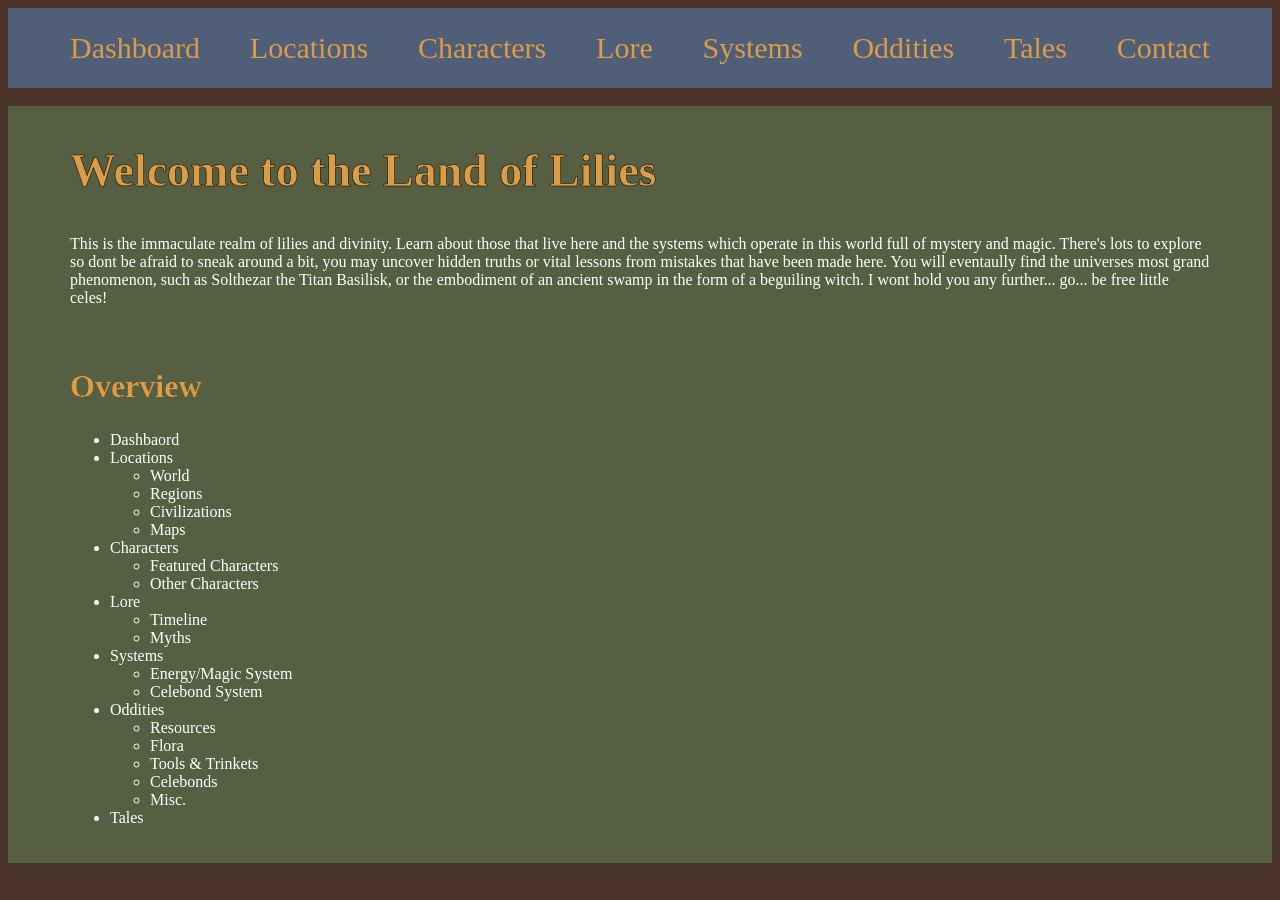
<file: index.html>
<!DOCTYPE html>
<html>
    <head>
        <meta charset="utf-8">
        <meta name="viewport" content="width=device-width, initial-scale=1.0">
        <title>Land of Lilies/Dashboard</title>
        <link rel="stylesheet" href="main.css">

    </head>
    <body>
        <header>
            <div class="container">
                <section class="top-bar">
                    <a class="page-navigation" href="index.html" target="_self">Dashboard</a>
                    <a class="page-navigation" href="locations.html" target="_self">Locations</a>
                    <a class="page-navigation" href="characters.html" target="_self">Characters</a>
                    <a class="page-navigation" href="lore.html" target="_self">Lore</a>
                    <a class="page-navigation" href="systems.html" target="_self">Systems</a>
                    <a class="page-navigation" href="oddities.html" target="_self">Oddities</a>
                    <a class="page-navigation" href="tales.html" target="_self">Tales</a>
                    <a class="page-navigation" href="contact.html" target="_self">Contact</a>
                </section>
            </div>
        </header>
        
        <br>
        
        <section class="hero">
            <div class="container">
                <div class="hero-content">
                    &emsp14;
                    <h1>Welcome to the Land of Lilies</h1>
                    <p>
                        This is the immaculate realm of lilies and divinity. Learn about those that live here and the systems which operate in this world full of mystery and magic. There's lots to explore so dont be afraid to sneak around a bit, you may uncover hidden truths or vital lessons from mistakes that have been made here. You will eventaully find the universes most grand phenomenon, such as Solthezar the Titan Basilisk, or the embodiment of an ancient swamp in the form of a beguiling witch. I wont hold you any further... go... be free little celes!
                    </p>
                </div>

                &emsp14;

                <div class="hero-content">
                    <h2>Overview</h2>

                    <ul>
                        <li>Dashbaord</li>
                        <li>Locations
                            <ul>
                                <li>World</li>
                                <li>Regions</li>
                                <li>Civilizations</li>
                                <li>Maps</li>
                            </ul>
                        </li>
                        <li>Characters
                            <ul>
                                <li>Featured Characters</li>
                                <li>Other Characters</li>
                            </ul>
                        </li>
                        <li>Lore
                            <ul>
                                <li>Timeline</li>
                                <li>Myths</li>
                            </ul>
                        </li>
                        <li>Systems
                            <ul>
                                <li>Energy/Magic System</li>
                                <li>Celebond System</li>
                            </ul>
                        </li>
                        <li>Oddities
                            <ul>
                                <li>Resources</li>
                                <li>Flora</li>
                                <li>Tools & Trinkets</li>
                                <li> Celebonds</li>
                                <li> Misc.</li>
                            </ul>
                        </li>
                        <li>Tales</li>
                    </ul>
                <div>
            </div>
        </section>
















        <!--
        <br>
            <img src="https://dummyimage.com/600x400/000/fff">
        <br>

        <ul>
            <li>apples
                <ul>
                    <li>golden delicious</li>
                    <li>granny smith</li>
                    <li>gala</li>
                </ul>
            </li>
            <li>oranges</li>
            <li>pineapples</li>
            <li>mangos</li>
            <li>dragon fruit</li>
        </ul>

        <table border="5" cellpadding="10" cellspacing="0">
            <tr>
                <th></th>
                <th>Month</th>
                <th>Rent</th>
                <th colspan="2">Utilities</th>
                <th>Groceries</th>
                <th>Eating out</th>
                <th>Entertainment</th>
            </tr>
            <tr>
                <td rowspan="3">Summer</td>
                <td>June</td>
                <td>$1500</td>
                <td>$100</td>
                <td>$50</td>
                <td>$350</td>
                <td>$100</td>
                <td>$50</td>
            </tr>
            <tr>
                <td>July</td>
                <td>$1500</td>
                <td>$100</td>
                <td>$50</td>
                <td>$350</td>
                <td>$100</td>
                <td>$50</td>
            </tr>
            <tr>
                <td>August</td>
                <td>$1500</td>
                <td>$100</td>
                <td>$50</td>
                <td>$350</td>
                <td>$100</td>
                <td>$50</td>
            </tr>
        </table>
        -->

    </body>
</html>
</file>
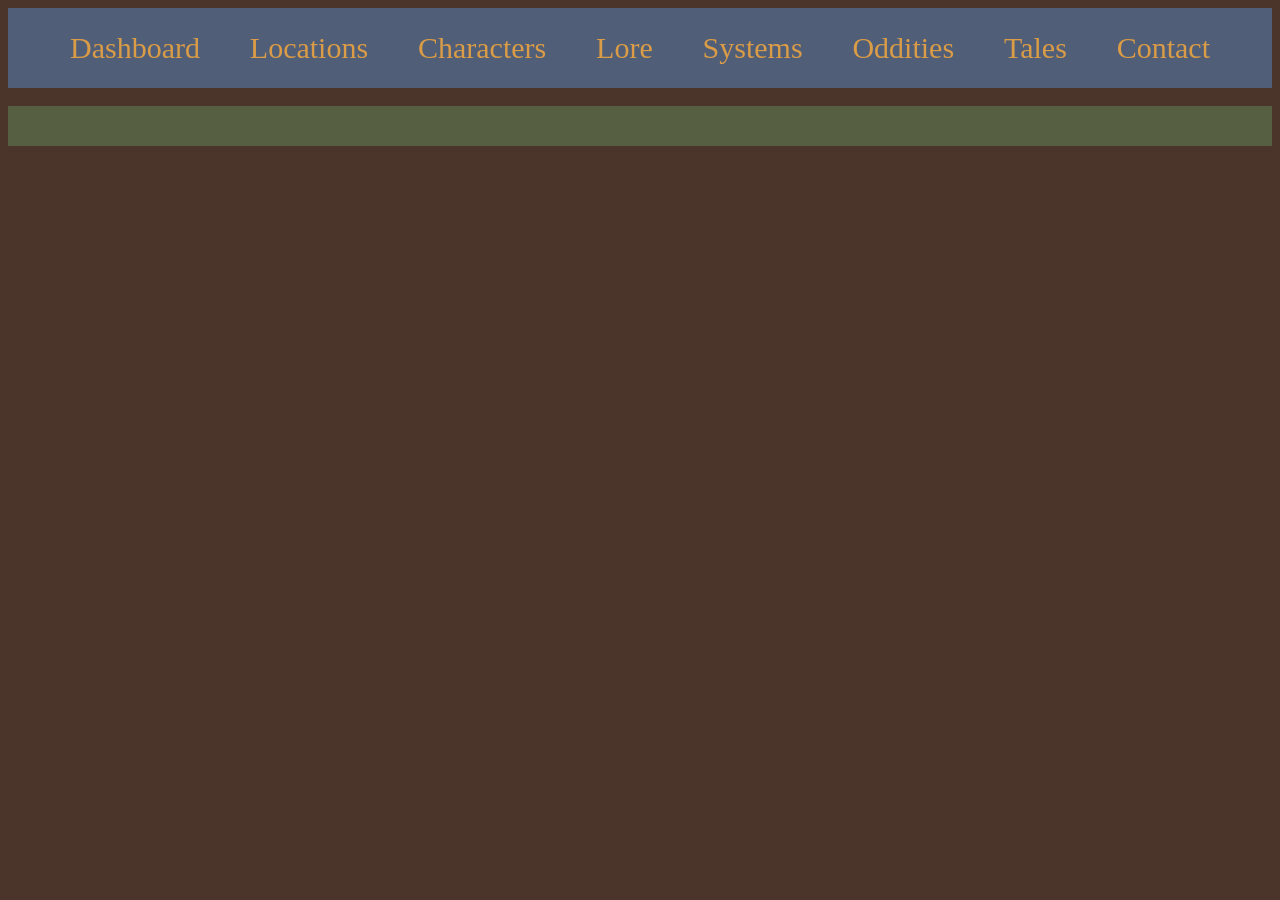
<file: characters.html>
<!DOCTYPE html>
<html>
    <head>
        <meta charset="utf-8">
        <meta name="viewport" content="width=device-width, initial-scale=1.0">
        <title>Land of Lilies/Characters</title>
        <link rel="stylesheet" href="main.css">

    </head>
    <body>
        <header>
            <div class="container">
                <section class="top-bar">
                    <a class="page-navigation" href="index.html" target="_self">Dashboard</a>
                    <a class="page-navigation" href="locations.html" target="_self">Locations</a>
                    <a class="page-navigation" href="characters.html" target="_self">Characters</a>
                    <a class="page-navigation" href="lore.html" target="_self">Lore</a>
                    <a class="page-navigation" href="systems.html" target="_self">Systems</a>
                    <a class="page-navigation" href="oddities.html" target="_self">Oddities</a>
                    <a class="page-navigation" href="tales.html" target="_self">Tales</a>
                    <a class="page-navigation" href="contact.html" target="_self">Contact</a>
                </section>
            </div>
        </header>

        <br>

        <section class="hero">
            <div class="container">
                <div class="hero-content">
                    
                </div>
            </div>

        </section>
    </body>
</html>
</file>
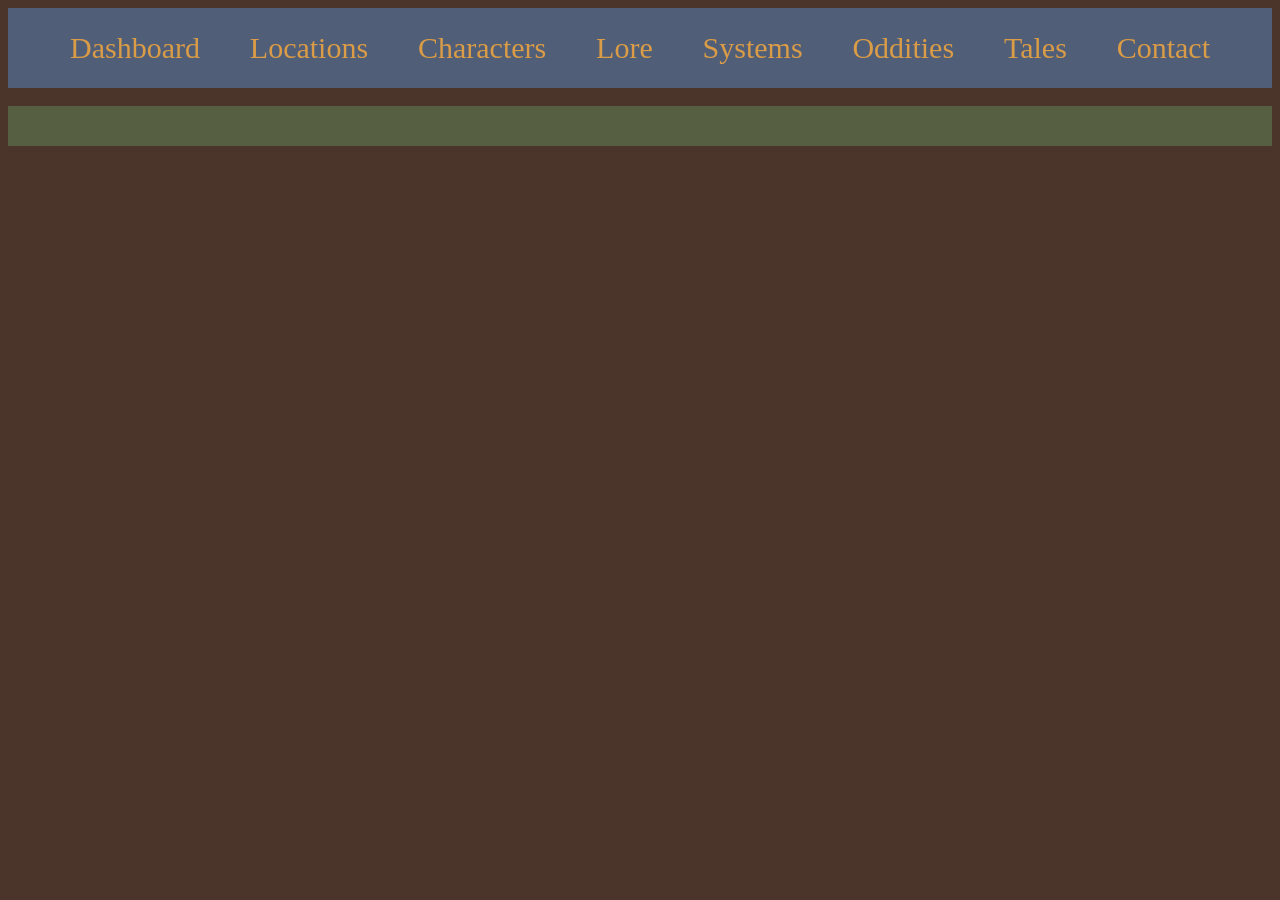
<file: contact.html>
<!DOCTYPE html>
<html>
    <head>
        <meta charset="utf-8">
        <meta name="viewport" content="width=device-width, initial-scale=1.0">
        <title>Land of Lilies/Contact</title>
        <link rel="stylesheet" href="main.css">

    </head>
    <body>
        <header>
            <div class="container">
                <section class="top-bar">
                    <a class="page-navigation" href="index.html" target="_self">Dashboard</a>
                    <a class="page-navigation" href="locations.html" target="_self">Locations</a>
                    <a class="page-navigation" href="characters.html" target="_self">Characters</a>
                    <a class="page-navigation" href="lore.html" target="_self">Lore</a>
                    <a class="page-navigation" href="systems.html" target="_self">Systems</a>
                    <a class="page-navigation" href="oddities.html" target="_self">Oddities</a>
                    <a class="page-navigation" href="tales.html" target="_self">Tales</a>
                    <a class="page-navigation" href="contact.html" target="_self">Contact</a>
                </section>
            </div>
        </header>

        <br>

        <section class="hero">
            <div class="container">
                <div class="hero-content">
                    
                </div>
            </div>

        </section>
    </body>
</html>
</file>
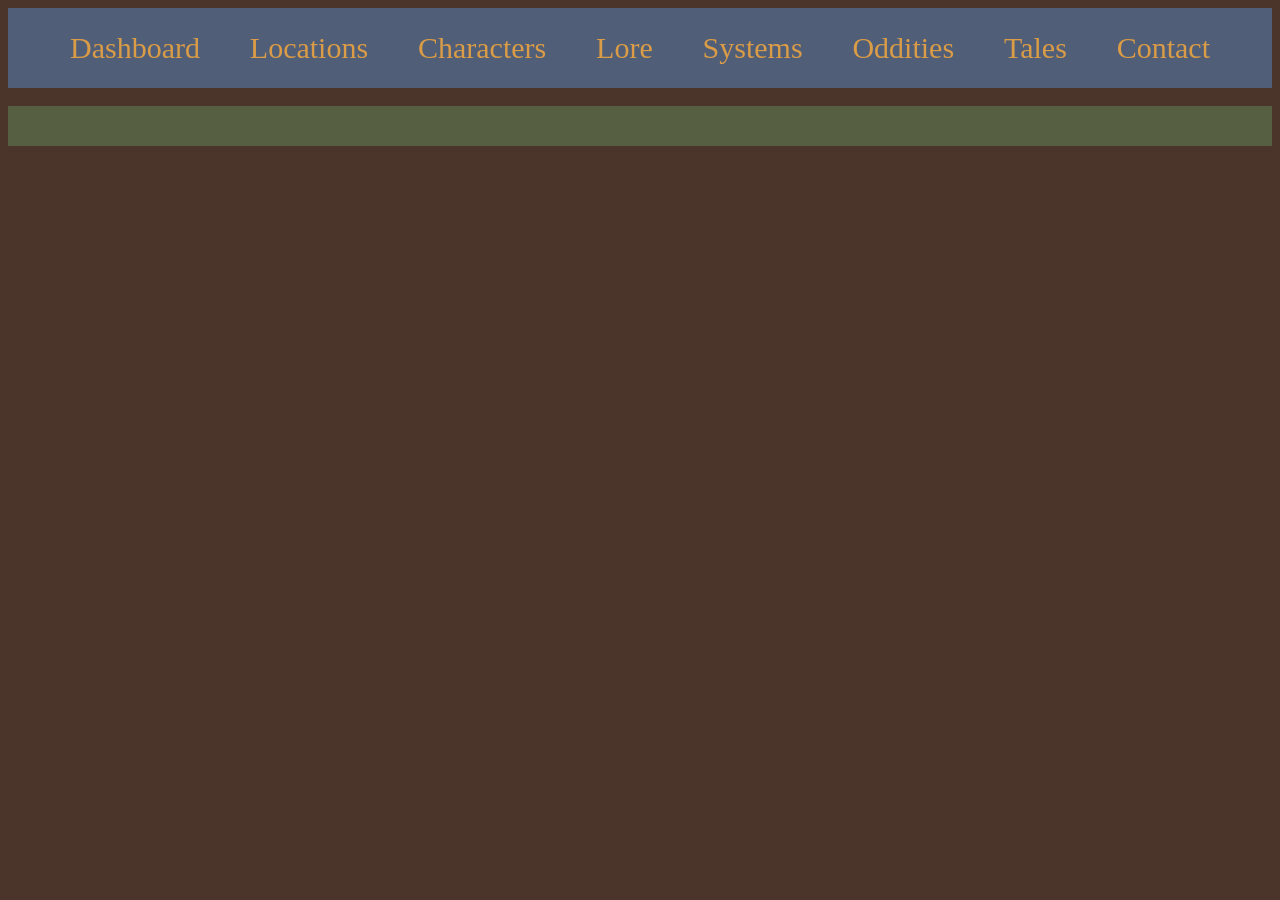
<file: locations.html>
<!DOCTYPE html>
<html>
    <head>
        <meta charset="utf-8">
        <meta name="viewport" content="width=device-width, initial-scale=1.0">
        <title>Land of Lilies/Locations</title>
        <link rel="stylesheet" href="main.css">

    </head>
    <body>
        <header>
            <div class="container">
                <section class="top-bar">
                    <a class="page-navigation" href="index.html" target="_self">Dashboard</a>
                    <a class="page-navigation" href="locations.html" target="_self">Locations</a>
                    <a class="page-navigation" href="characters.html" target="_self">Characters</a>
                    <a class="page-navigation" href="lore.html" target="_self">Lore</a>
                    <a class="page-navigation" href="systems.html" target="_self">Systems</a>
                    <a class="page-navigation" href="oddities.html" target="_self">Oddities</a>
                    <a class="page-navigation" href="tales.html" target="_self">Tales</a>
                    <a class="page-navigation" href="contact.html" target="_self">Contact</a>
                </section>
            </div>
        </header>

        <br>

        <section class="hero">
            <div class="container">
                <div class="hero-content">
                    
                </div>
            </div>

        </section>
    </body>
</html>
</file>
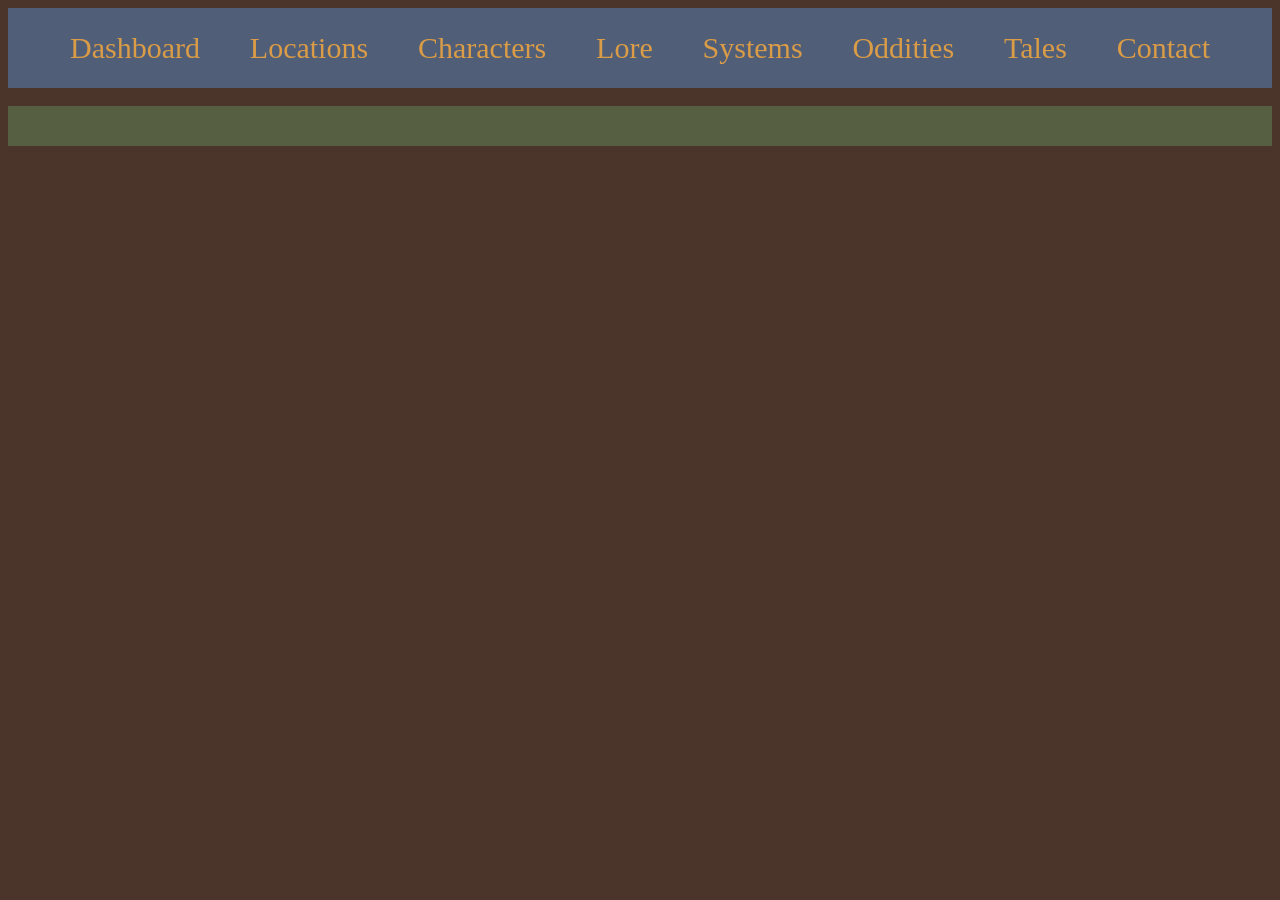
<file: lore.html>
<!DOCTYPE html>
<html>
    <head>
        <meta charset="utf-8">
        <meta name="viewport" content="width=device-width, initial-scale=1.0">
        <title>Land of Lilies/Lore</title>
        <link rel="stylesheet" href="main.css">

    </head>
    <body>
        <header>
            <div class="container">
                <section class="top-bar">
                    <a class="page-navigation" href="index.html" target="_self">Dashboard</a>
                    <a class="page-navigation" href="locations.html" target="_self">Locations</a>
                    <a class="page-navigation" href="characters.html" target="_self">Characters</a>
                    <a class="page-navigation" href="lore.html" target="_self">Lore</a>
                    <a class="page-navigation" href="systems.html" target="_self">Systems</a>
                    <a class="page-navigation" href="oddities.html" target="_self">Oddities</a>
                    <a class="page-navigation" href="tales.html" target="_self">Tales</a>
                    <a class="page-navigation" href="contact.html" target="_self">Contact</a>
                </section>
            </div>
        </header>

        <br>

        <section class="hero">
            <div class="container">
                <div class="hero-content">
                    
                </div>
            </div>

        </section>
    </body>
</html>
</file>
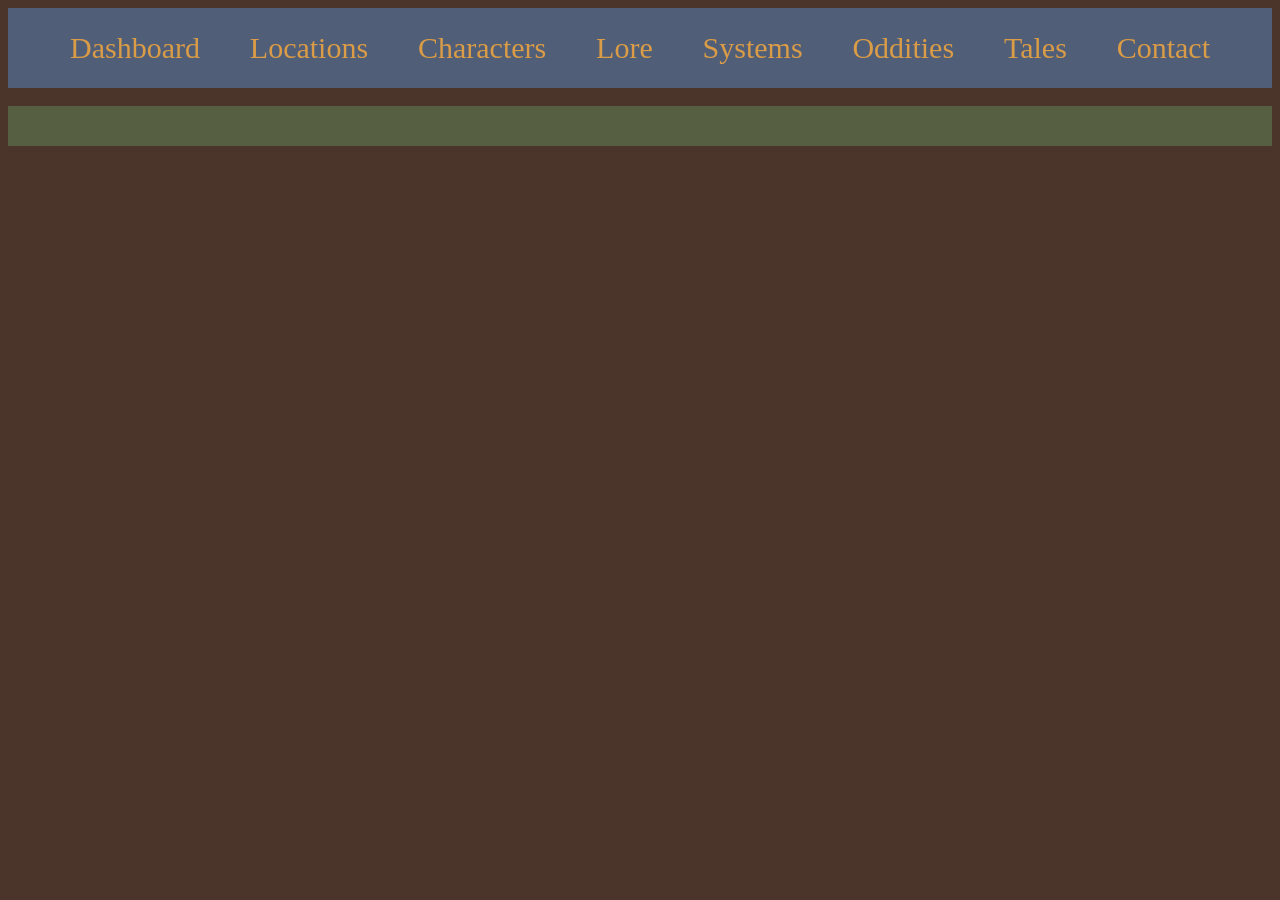
<file: oddities.html>
<!DOCTYPE html>
<html>
    <head>
        <meta charset="utf-8">
        <meta name="viewport" content="width=device-width, initial-scale=1.0">
        <title>Land of Lilies/Oddities</title>
        <link rel="stylesheet" href="main.css">

    </head>
    <body>
        <header>
            <div class="container">
                <section class="top-bar">
                    <a class="page-navigation" href="index.html" target="_self">Dashboard</a>
                    <a class="page-navigation" href="locations.html" target="_self">Locations</a>
                    <a class="page-navigation" href="characters.html" target="_self">Characters</a>
                    <a class="page-navigation" href="lore.html" target="_self">Lore</a>
                    <a class="page-navigation" href="systems.html" target="_self">Systems</a>
                    <a class="page-navigation" href="oddities.html" target="_self">Oddities</a>
                    <a class="page-navigation" href="tales.html" target="_self">Tales</a>
                    <a class="page-navigation" href="contact.html" target="_self">Contact</a>
                </section>
            </div>
        </header>

        <br>

        <section class="hero">
            <div class="container">
                <div class="hero-content">
                    
                </div>
            </div>

        </section>
    </body>
</html>
</file>
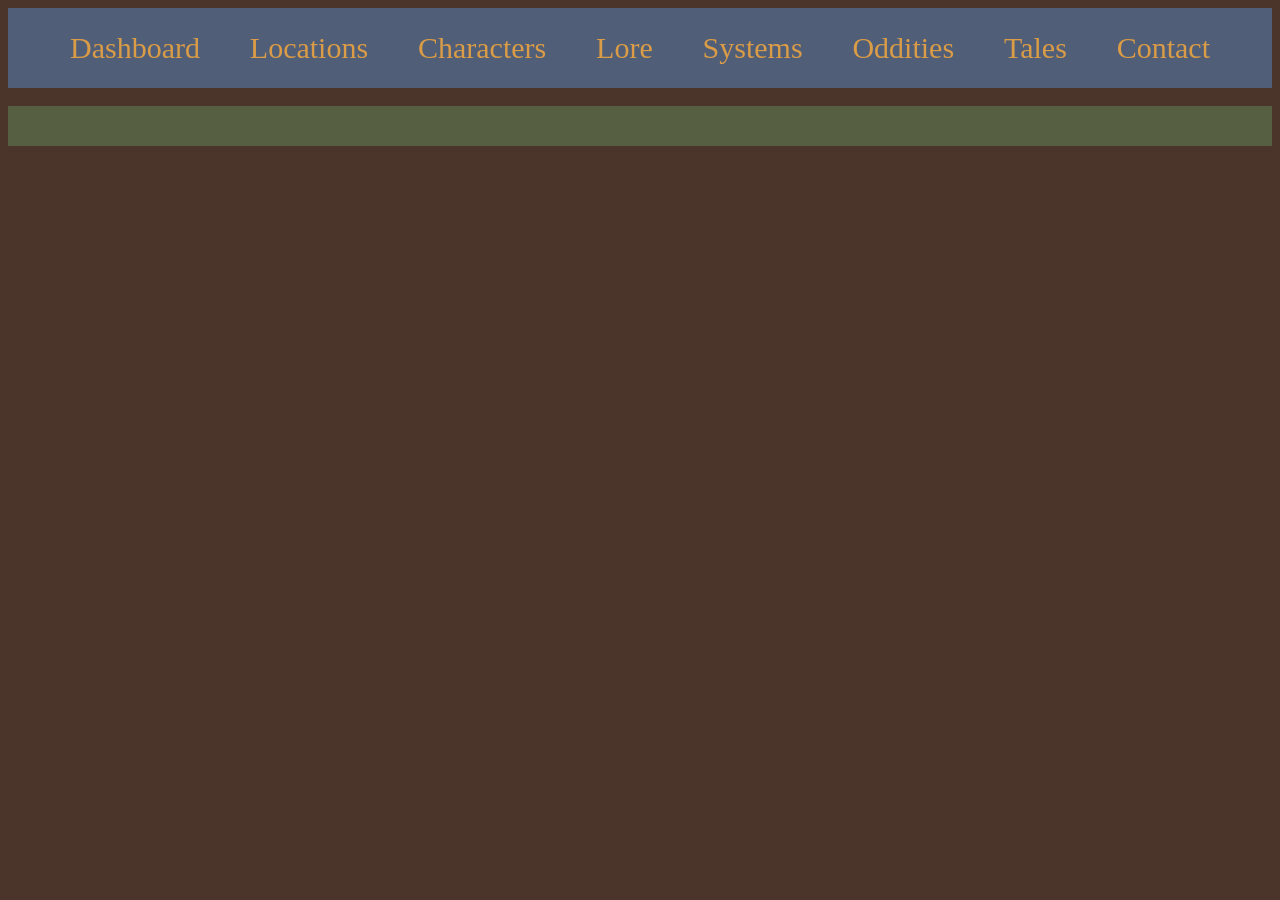
<file: systems.html>
<!DOCTYPE html>
<html>
    <head>
        <meta charset="utf-8">
        <meta name="viewport" content="width=device-width, initial-scale=1.0">
        <title>Land of Lilies/Systems</title>
        <link rel="stylesheet" href="main.css">

    </head>
    <body>
        <header>
            <div class="container">
                <section class="top-bar">
                    <a class="page-navigation" href="index.html" target="_self">Dashboard</a>
                    <a class="page-navigation" href="locations.html" target="_self">Locations</a>
                    <a class="page-navigation" href="characters.html" target="_self">Characters</a>
                    <a class="page-navigation" href="lore.html" target="_self">Lore</a>
                    <a class="page-navigation" href="systems.html" target="_self">Systems</a>
                    <a class="page-navigation" href="oddities.html" target="_self">Oddities</a>
                    <a class="page-navigation" href="tales.html" target="_self">Tales</a>
                    <a class="page-navigation" href="contact.html" target="_self">Contact</a>
                </section>
            </div>
        </header>

        <br>

        <section class="hero">
            <div class="container">
                <div class="hero-content">
                    
                </div>
            </div>

        </section>
    </body>
</html>
</file>
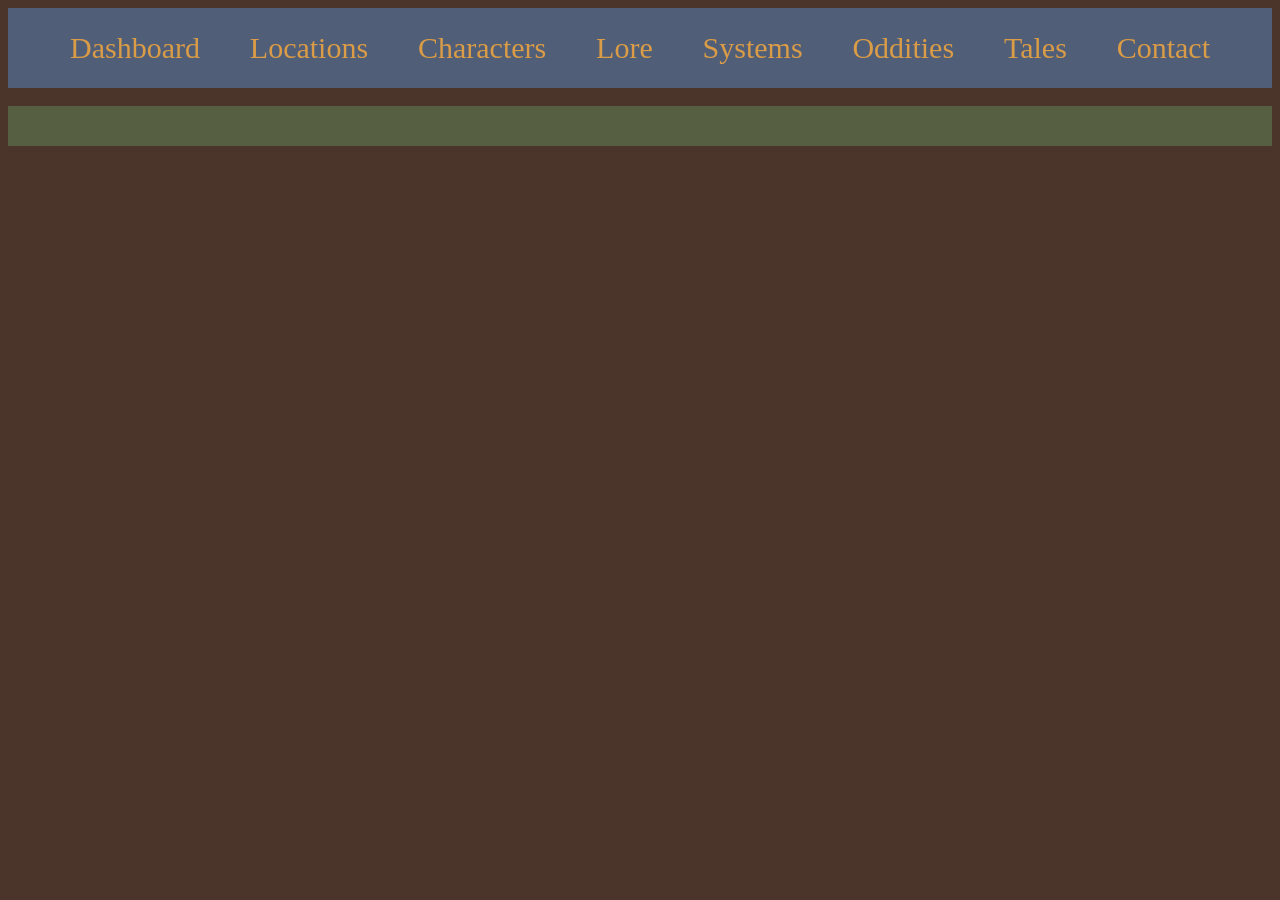
<file: tales.html>
<!DOCTYPE html>
<html>
    <head>
        <meta charset="utf-8">
        <meta name="viewport" content="width=device-width, initial-scale=1.0">
        <title>Land of Lilies/Tales</title>
        <link rel="stylesheet" href="main.css">

    </head>
    <body>
        <header>
            <div class="container">
                <section class="top-bar">
                    <a class="page-navigation" href="index.html" target="_self">Dashboard</a>
                    <a class="page-navigation" href="locations.html" target="_self">Locations</a>
                    <a class="page-navigation" href="characters.html" target="_self">Characters</a>
                    <a class="page-navigation" href="lore.html" target="_self">Lore</a>
                    <a class="page-navigation" href="systems.html" target="_self">Systems</a>
                    <a class="page-navigation" href="oddities.html" target="_self">Oddities</a>
                    <a class="page-navigation" href="tales.html" target="_self">Tales</a>
                    <a class="page-navigation" href="contact.html" target="_self">Contact</a>
                </section>
            </div>
        </header>

        <br>

        <section class="hero">
            <div class="container">
                <div class="hero-content">
                    
                </div>
            </div>

        </section>
    </body>
</html>
</file>
<file: main.css>
body{background-color: #4B352B;}

h1{color:  #DA9C46; -webkit-text-stroke: 0.5px black; font-size: 46px}
h2{color: #DA9C46; -webkit-text-stroke: 0.1px black; font-size: 32px;}

ul{color: white;}

p{color: #FFF;}

img{border-style: solid; border-width: 10px; border-color: #505E78;}

header
{
    background-color: #505E78;
}

.top-bar
{
    height: 80px;
    display: flex;
    align-items: center;
    justify-content: space-between;
}

.page-navigation
{
    color: #DA9C46; 
    font-size: 12px; 
    text-decoration: none; 
}

.container
{
    width: 92%;
    height: 100%;
    margin: auto;
}

/* Tablet Styles */
@media only screen and (min-width: 576px)
{
    .container
    {
        width: 576px;
    }

    .page-navigation
    {
        font-size: 20px;
    }
}

/* Desktop Styles */
@media only screen and (min-width: 1200px)
{
    .container
    {
        width: 1140px;
    }

    .page-navigation
    {
        font-size: 30px;
    }
}

.hero
{
    background-color: #565F42;
    padding: 20px 0;
}

.hero h1
{
    margin-top: 0;
}
</file>
